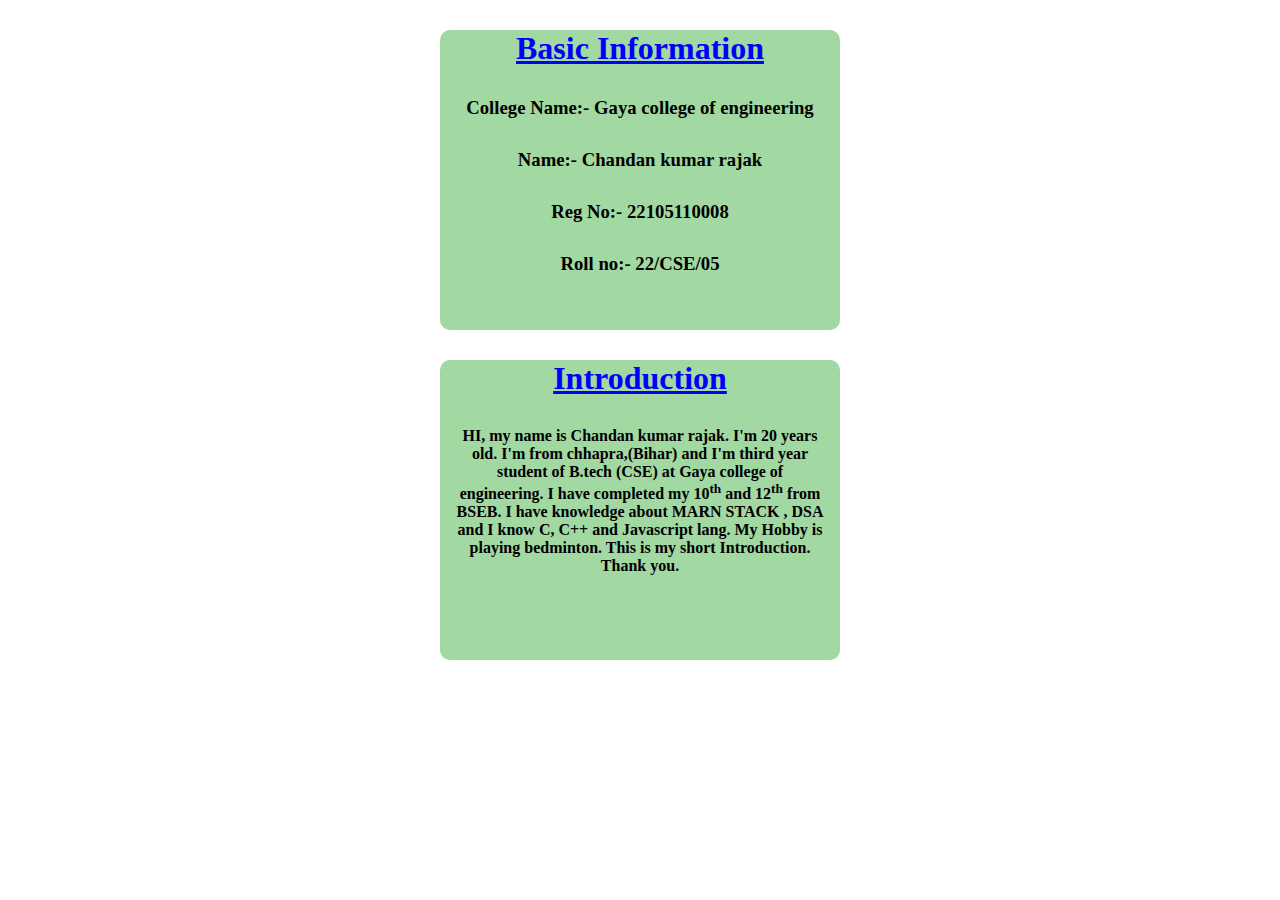
<file: index.html>
<!DOCTYPE html>
<html lang="en">
<head>
    <title>first task</title>
    <style>
div{
    height: 300px;
    width: 400px;
    border-radius: 10px;
    margin: auto;
    background-color: rgb(162, 216, 162);
    text-align: center;
}
.texts{
    background-color: transparent;
    margin-top: 30px;
}
h1{
    text-decoration: underline;
    color: blue;
}
h4{
    margin: 15px;
}
    </style>
</head>
<body>
    <div class="box1"> 
        <h1 class="texts">Basic Information</h1>
        <h3 class="texts">College Name:- Gaya college of engineering</h3>
        <h3 class="texts">Name:- Chandan kumar rajak</h3>
        <h3 class="texts">Reg No:- 22105110008</h3>
        <h3 class="texts">Roll no:- 22/CSE/05</h3>
    </div>
    <div class="box2">
        <h1 class="texts">Introduction</h1>
        <h4 class="texts">HI, my name is Chandan kumar rajak. I'm 20 years old.
           I'm from chhapra,(Bihar) and I'm third year student of B.tech (CSE) at Gaya college of engineering.
           I have completed my 10<sup class="texts">th</sup> and 12<sup class="texts">th</sup> from BSEB.
           I have knowledge about MARN STACK , DSA and I know C, C++ and Javascript lang.
           My Hobby is playing bedminton.
           This is my short Introduction.
           Thank you.
        </h4>
    </div>
    
</body>
</html>
</file>
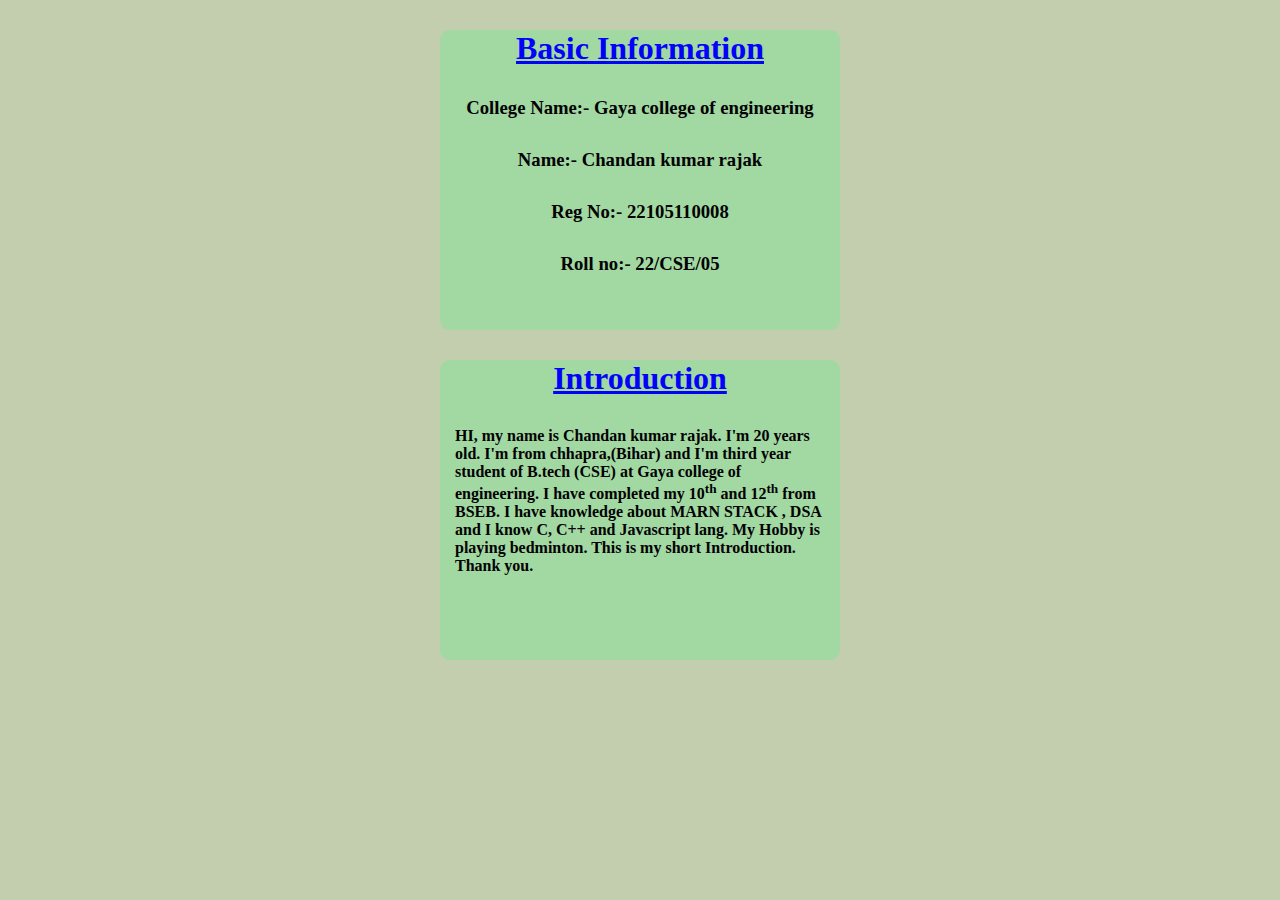
<file: task1.html>
<!DOCTYPE html>
<html lang="en">
<head>
    <meta charset="UTF-8">
    <meta name="viewport" content="width=device-width, initial-scale=1.0">
    <title>first task</title>
    <link href="task1.css" rel="stylesheet"/>
</head>
<body>
    <div class="box1"> 
        <h1 class="texts">Basic Information</h1>
        <h3 class="texts">College Name:- Gaya college of engineering</h3>
        <h3 class="texts">Name:- Chandan kumar rajak</h3>
        <h3 class="texts">Reg No:- 22105110008</h3>
        <h3 class="texts">Roll no:- 22/CSE/05</h3>
    </div>
    <div class="box2">
        <h1 class="texts">Introduction</h1>
        <h4 class="texts">HI, my name is Chandan kumar rajak. I'm 20 years old.
           I'm from chhapra,(Bihar) and I'm third year student of B.tech (CSE) at Gaya college of engineering.
           I have completed my 10<sup class="texts">th</sup> and 12<sup class="texts">th</sup> from BSEB.
           I have knowledge about MARN STACK , DSA and I know C, C++ and Javascript lang.
           My Hobby is playing bedminton.
           This is my short Introduction.
           Thank you.
        </h4>
    </div>
    
</body>
</html>
</file>
<file: task1.css>
*{
    background-color: rgb(194, 206, 174);
    justify-items: center;
}
div{
    height: 300px;
    width: 400px;
    border-radius: 10px;
    background-color: rgb(162, 216, 162);
}
.texts{
    background-color: transparent;
    margin-top: 30px;
}
h1{
    text-decoration: underline;
    color: blue;
}
h4{
    margin: 15px;
}
</file>
